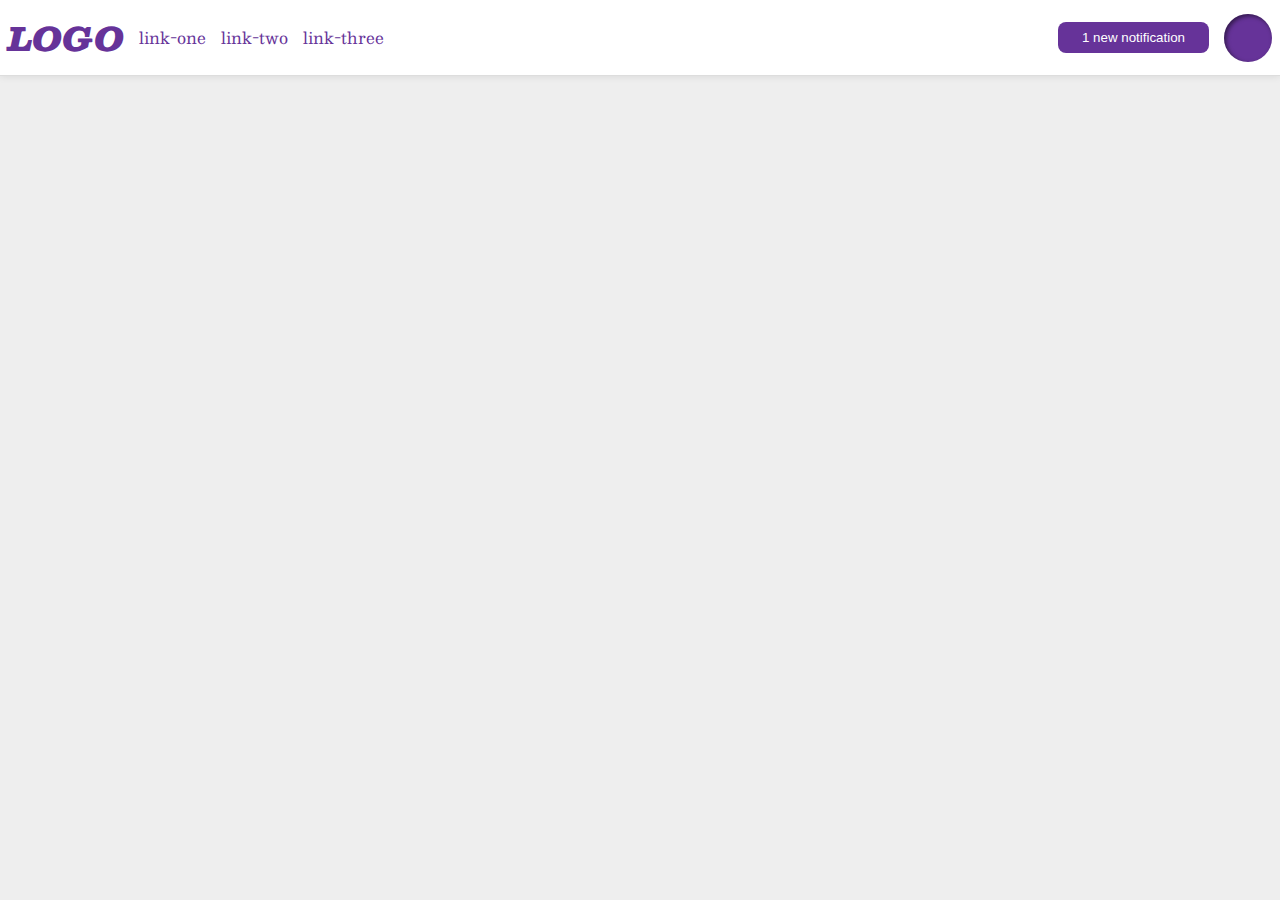
<file: flex/03-flex-header-2/index.html>
<!DOCTYPE html>
<html lang="en">
  <head>
    <meta charset="UTF-8">
    <meta http-equiv="X-UA-Compatible" content="IE=edge">
    <meta name="viewport" content="width=device-width, initial-scale=1.0">
    <title>Flex Header 2</title>
    <link rel="stylesheet" href="style.css">
  </head>
  <body>
    <div class="header">
      <div class="left">
        <div class="logo">
          LOGO
        </div>
        <ul class="links">
          <li><a href="https://google.com">link-one</a></li>
          <li><a href="https://google.com">link-two</a></li>
          <li><a href="https://google.com">link-three</a></li>
        </ul>
      </div>
      <div class="right">    
        <button class="notifications">
          1 new notification
        </button>
        <div class="profile-image"></div>
      </div>
    </div>
  </body>
</html>
</file>
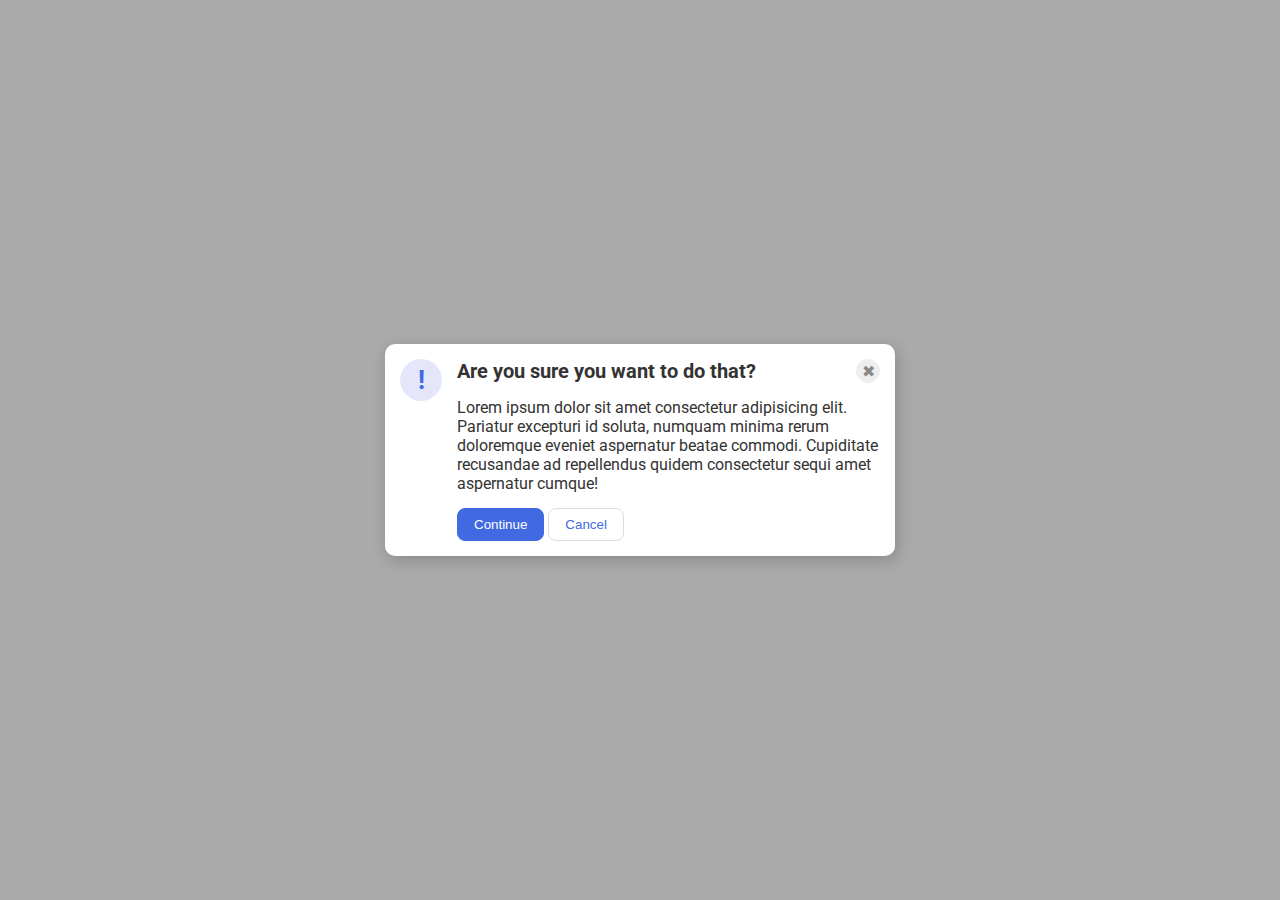
<file: flex/05-flex-modal/index.html>
<!DOCTYPE html>
<html lang="en">
  <head>
    <meta charset="UTF-8">
    <meta http-equiv="X-UA-Compatible" content="IE=edge">
    <meta name="viewport" content="width=device-width, initial-scale=1.0">
    <link rel="stylesheet" href="style.css">
    <title>Modal</title>
  </head>
  <body>
    <div class="modal">
      <div class="container1">
        <div class="icon">!</div>
      </div>
      <div class="container2">
        <div class="top">
          <div class="header">Are you sure you want to do that?</div>
          <button class="close-button">✖</button>
        </div>
        <div class="text">Lorem ipsum dolor sit amet consectetur adipisicing elit. Pariatur excepturi id soluta, numquam minima rerum doloremque eveniet aspernatur beatae commodi. Cupiditate recusandae ad repellendus quidem consectetur sequi amet aspernatur cumque!</div>
        <div class="bottom">
          <button class="continue">Continue</button>
          <button class="cancel">Cancel</button>
        </div>
      </div>  
    </div>
  </body>
</html>
</file>
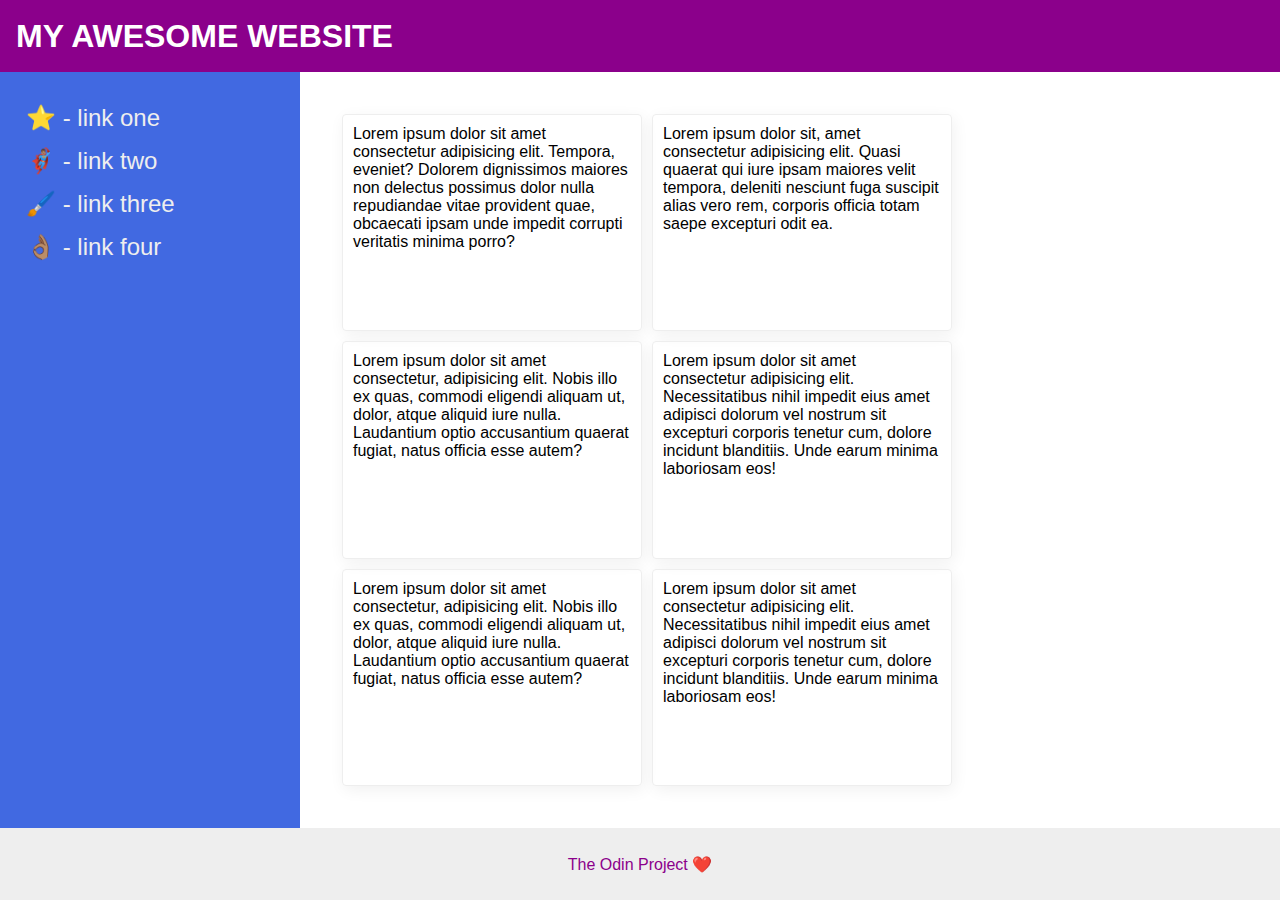
<file: flex/07-flex-layout-2/index.html>
<!DOCTYPE html>
<html lang="en">
  <head>
    <meta charset="UTF-8">
    <meta http-equiv="X-UA-Compatible" content="IE=edge">
    <meta name="viewport" content="width=device-width, initial-scale=1.0">
    <title>The Holy Grail</title>
    <link rel="stylesheet" href="style.css">
  </head>
  <body>
    <div class="header">
      MY AWESOME WEBSITE
    </div>
    <div class="content">
      <div class="sidebar">
        <ul>
          <li><a href="#">⭐ - link one</a></li>
          <li><a href="#">🦸🏽‍♂️ - link two</a></li>
          <li><a href="#">🖌️ - link three</a></li>
          <li><a href="#">👌🏽 - link four</a></li>
        </ul>
      </div>
      <div class="cards">
        <div class="card">Lorem ipsum dolor sit amet consectetur adipisicing elit. Tempora, eveniet? Dolorem dignissimos maiores non delectus possimus dolor nulla repudiandae vitae provident quae, obcaecati ipsam unde impedit corrupti veritatis minima porro?</div>
        <div class="card">Lorem ipsum dolor sit, amet consectetur adipisicing elit. Quasi quaerat qui iure ipsam maiores velit tempora, deleniti nesciunt fuga suscipit alias vero rem, corporis officia totam saepe excepturi odit ea.</div>
        <div class="card">Lorem ipsum dolor sit amet consectetur, adipisicing elit. Nobis illo ex quas, commodi eligendi aliquam ut, dolor, atque aliquid iure nulla. Laudantium optio accusantium quaerat fugiat, natus officia esse autem?</div>
        <div class="card">Lorem ipsum dolor sit amet consectetur adipisicing elit. Necessitatibus nihil impedit eius amet adipisci dolorum vel nostrum sit excepturi corporis tenetur cum, dolore incidunt blanditiis. Unde earum minima laboriosam eos!</div>
        <div class="card">Lorem ipsum dolor sit amet consectetur, adipisicing elit. Nobis illo ex quas, commodi eligendi aliquam ut, dolor, atque aliquid iure nulla. Laudantium optio accusantium quaerat fugiat, natus officia esse autem?</div>
        <div class="card">Lorem ipsum dolor sit amet consectetur adipisicing elit. Necessitatibus nihil impedit eius amet adipisci dolorum vel nostrum sit excepturi corporis tenetur cum, dolore incidunt blanditiis. Unde earum minima laboriosam eos!</div>
      </div>
    </div>
    <div class="footer">
      The Odin Project ❤️
    </div>
  </body>
</html>
</file>
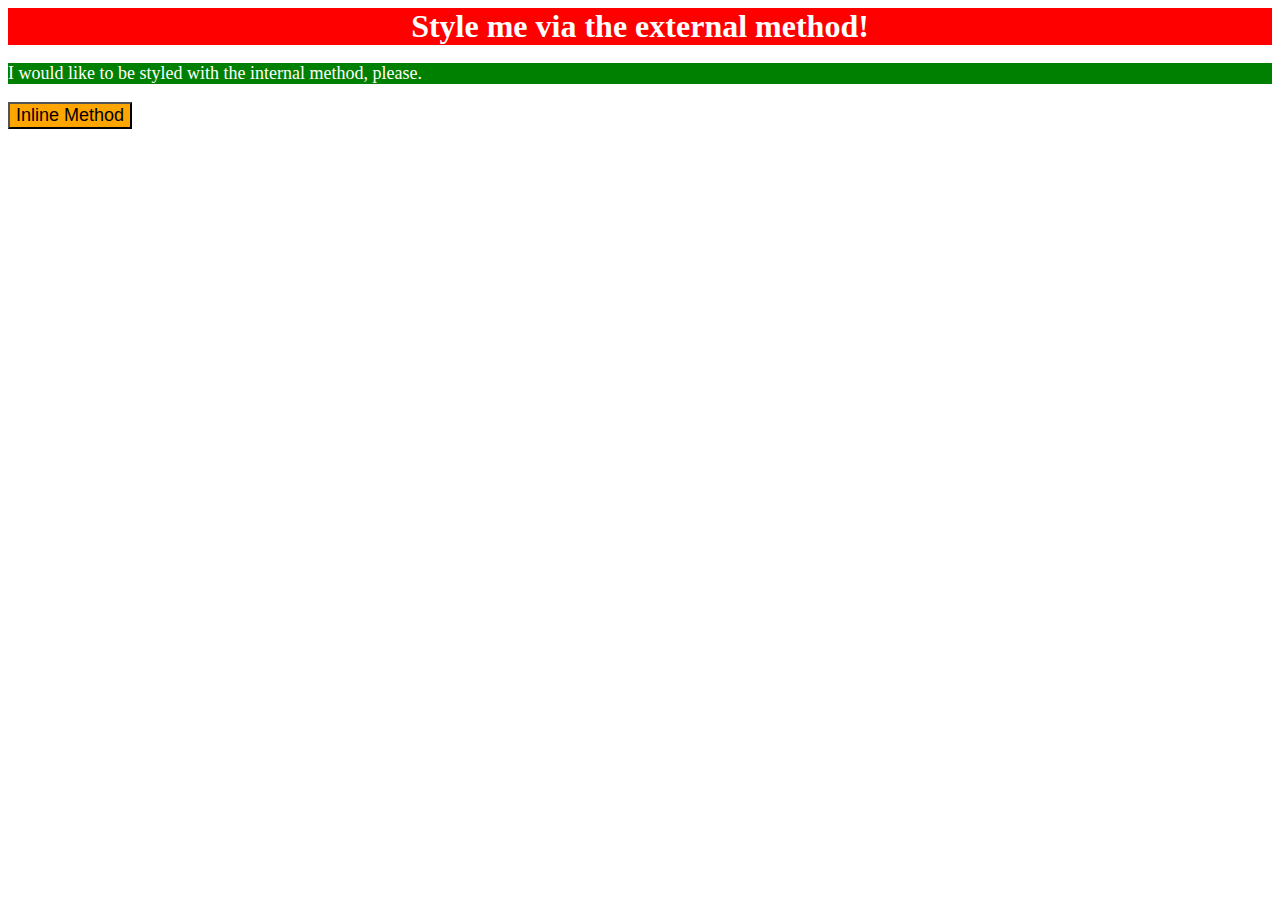
<file: foundations/01-css-methods/index.html>
<!DOCTYPE html>
<html lang="en">
  <head>
    <meta charset="UTF-8">
    <meta http-equiv="X-UA-Compatible" content="IE=edge">
    <meta name="viewport" content="width=device-width, initial-scale=1.0">
    <link rel="stylesheet" href="./styles.css">
    <title>Methods for Adding CSS</title>
    <style>
      p{
        background-color: green;
        color: white;
        font-size: 18px;
      }
    </style>
  </head>
  <body>
    <div>Style me via the external method!</div>
    <p>I would like to be styled with the internal method, please.</p>
    <button style="background-color: orange; font-size: 18px;">Inline Method</button>
  </body>
</html>
</file>
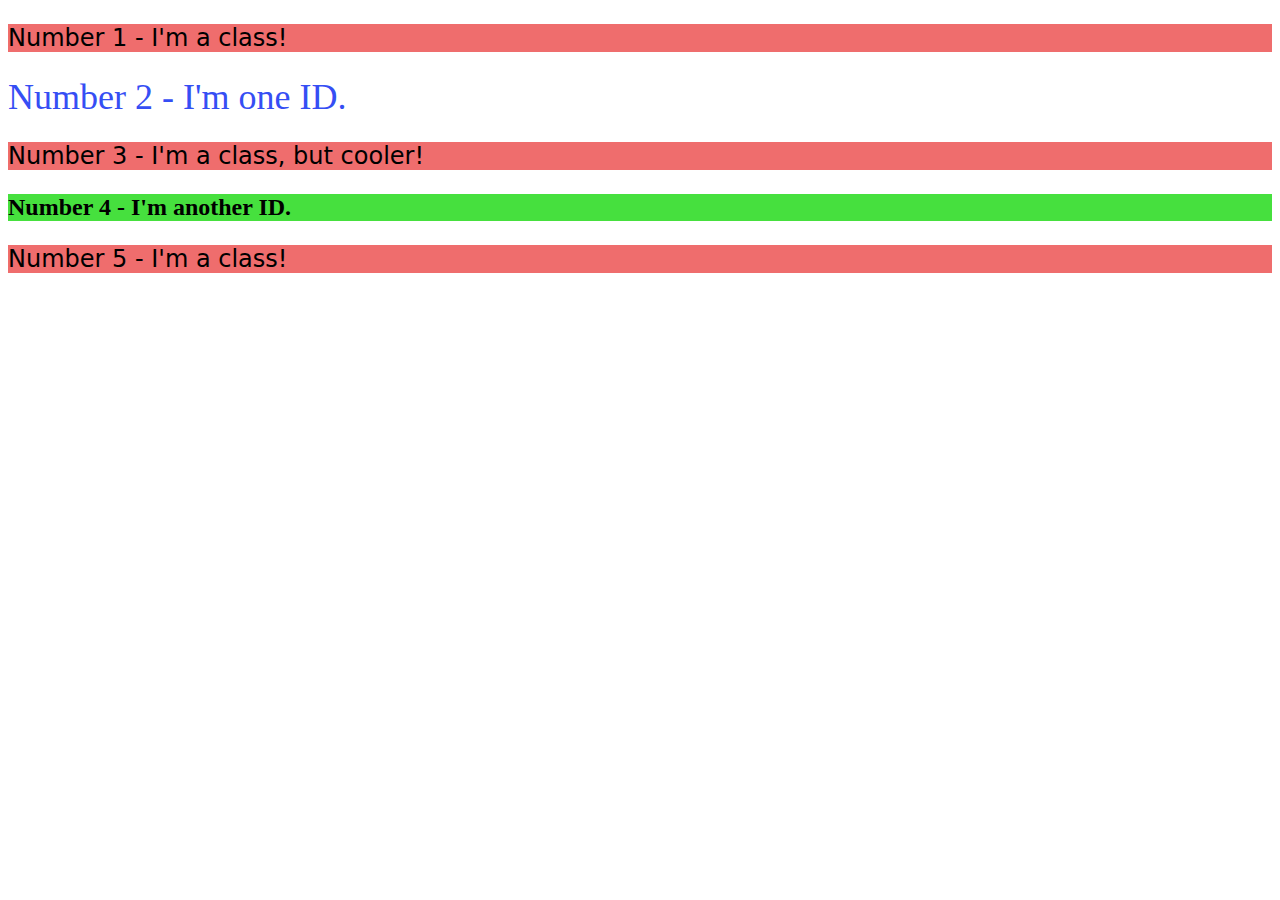
<file: foundations/02-class-id-selectors/index.html>
<!DOCTYPE html>
<html lang="en">
  <head>
    <meta charset="UTF-8">
    <meta http-equiv="X-UA-Compatible" content="IE=edge">
    <meta name="viewport" content="width=device-width, initial-scale=1.0">
    <title>Class and ID Selectors</title>
    <link rel="stylesheet" href="style.css">
  </head>
  <body>
    <p class="odd">Number 1 - I'm a class!</p>
    <div id="two">Number 2 - I'm one ID.</div>
    <p class="odd">Number 3 - I'm a class, but cooler!</p>
    <div id="four">Number 4 - I'm another ID.</div>
    <p class="odd">Number 5 - I'm a class!</p>
  </body>
</html>
</file>
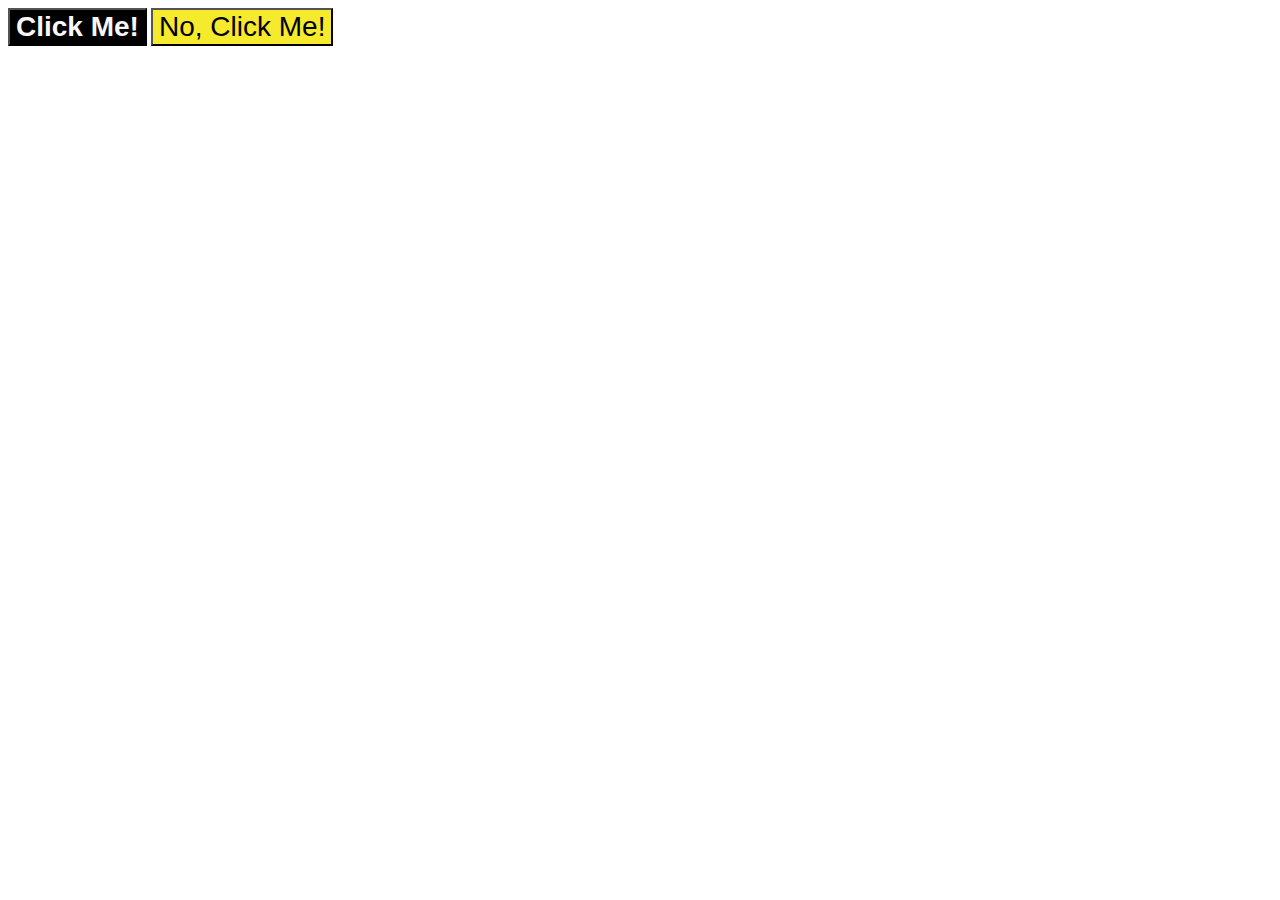
<file: foundations/03-grouping-selectors/index.html>
<!DOCTYPE html>
<html lang="en">
  <head>
    <meta charset="UTF-8">
    <meta http-equiv="X-UA-Compatible" content="IE=edge">
    <meta name="viewport" content="width=device-width, initial-scale=1.0">
    <title>Grouping Selectors</title>
    <link rel="stylesheet" href="style.css">
  </head>
  <body>
    <button class="left">Click Me!</button>
    <button class="right">No, Click Me!</button>
  </body>
</html>
</file>
<file: flex/03-flex-header-2/style.css>
/* this is some magical font-importing.  
you'll learn about it later. */
@import url('https://fonts.googleapis.com/css2?family=Besley:ital,wght@0,400;1,900&display=swap');

body {
  margin: 0;
  background: #eee;
  font-family: Besley, serif;
}

.header {
  background: white;
  border-bottom: 1px solid #ddd;
  box-shadow: 0 0 8px rgba(0,0,0,.1);
  display: flex;
  justify-content: space-between;
  padding: 8px;
}

.profile-image {
  background: rebeccapurple;
  box-shadow: inset 2px 2px 4px rgba(0,0,0,.5);
  border-radius: 50%;
  width: 48px;
  height: 48px;
}

.logo {
  color: rebeccapurple;
  font-size: 32px;
  font-weight: 900;
  font-style: italic;
}

button {
  border: none;
  border-radius: 8px;
  background: rebeccapurple;
  color: white;
  padding: 8px 24px;
}

a {
  /* this removes the line under our links */
  text-decoration: none;
  color: rebeccapurple;
}

ul {
  list-style-type: none;
  margin-left: 0;
  padding-left: 0;
}

.links,
.right,
.left{
  display: flex;
  gap: 15px;
  align-items: center;
}
</file>
<file: flex/05-flex-modal/style.css>
@import url('https://fonts.googleapis.com/css2?family=Roboto:wght@400;700&display=swap');

html, body {
  height: 100%;
}

body {
  font-family: Roboto, sans-serif;
  margin: 0;
  background: #aaa;
  color: #333;
  /* I'll give you this one for free lol */
  display: flex;
  align-items: center;
  justify-content: center;
}

.modal {
  background: white;
  width: 480px;
  border-radius: 10px;
  box-shadow: 2px 4px 16px rgba(0,0,0,.2);
  display: flex;
  padding: 15px;
  justify-content: space-between;
}

.container1{
  margin-right: 15px;
}

.top{
  display: flex;
  justify-content: space-between;
  margin-bottom: 15px;
}

.header{
  font-weight: bold;
  font-size: 20px;
}

.bottom{
  margin-top: 15px;
}

.icon {
  color: royalblue;
  font-size: 26px;
  font-weight: 700;
  background: lavender;
  width: 42px;
  height: 42px;
  border-radius: 50%;
  display: flex;
  align-items: center;
  justify-content: center;
}

.close-button {
  background: #eee;
  border-radius: 50%;
  color: #888;
  font-weight: 400;
  font-size: 16px;
  height: 24px;
  width: 24px;
  display: flex;
  align-items: center;
  justify-content: center;
  border: 1px solid #eee;
  padding: 0;
}

button {
  cursor: pointer;
  padding: 8px 16px;
  border-radius: 8px;
}

button.continue {
  background: royalblue;
  border: 1px solid royalblue;
  color: white;
}

button.cancel {
  background: white;
  border: 1px solid #ddd;
  color: royalblue;
}
</file>
<file: flex/07-flex-layout-2/style.css>
body {
  font-family: -apple-system, BlinkMacSystemFont, 'Segoe UI', Roboto, Oxygen, Ubuntu, Cantarell, 'Open Sans', 'Helvetica Neue', sans-serif;
  margin: 0;
  min-height: 100vh;
  display: flex;
  flex-direction: column;
  justify-content: space-between;
}

.header {
  height: 72px;
  background: darkmagenta;
  color: white;
  font-weight: 900;
  font-size: 32px;
  display: flex;
  align-items: center;
  padding-left: 16px;
}

.footer {
  height: 72px;
  background: #eee;
  color: darkmagenta;
  display: flex;
  justify-content: center;
  align-items: center;
}

.sidebar {
  background: royalblue;
  box-sizing: border-box;
  min-width: 300px;
  padding: 16px;
}

.card {
  border: 1px solid #eee;
  box-shadow: 2px 4px 16px rgba(0,0,0,.06);
  border-radius: 4px;
  box-sizing: border-box;
  width: 300px;
  height: auto;
  padding: 10px;
}

.content{
  display: flex;
  flex-grow: 1;
}

a:link{
  text-decoration: none;
  color: #eee;
  font-size: 24px;
}

ul li{
  list-style-type: none;
}

ul{
  display: flex;
  flex-direction: column;
  margin-left: 0px;
  padding-left: 10px;
  gap: 15px;
}

.cards{
  display: flex;
  flex-wrap: wrap;
  gap: 10px;
  margin: 10px;
  padding: 32px;
}
</file>
<file: foundations/01-css-methods/styles.css>
div{
    background-color: red;
    color: white;
    text-align: center;
    font-size:  32px;
    font-weight: bold;
}
</file>
<file: foundations/02-class-id-selectors/style.css>
.odd{
    background-color: rgb(239, 109, 109);
    font-family: verdana, "dejavu sans", sans-serif;  
    font-size: 24px;
}

#two{
    color: rgb(53, 78, 244);
    font-size: 36px;
}

#four{
    background-color: hsl(117, 72%, 56%);
    font-size: 24PX;
    font-weight: bold;
}
</file>
<file: foundations/03-grouping-selectors/style.css>
.left{
    background-color: rgb(1, 1, 1);
    color: rgb(249, 247, 247);
    font-weight: bold;
}

.right{
    background-color: rgb(245, 235, 44);
}

.left,
.right {
font-size: 28px;
font-family: Helvetica, "Times New Roman", sans-serif;
}
</file>
